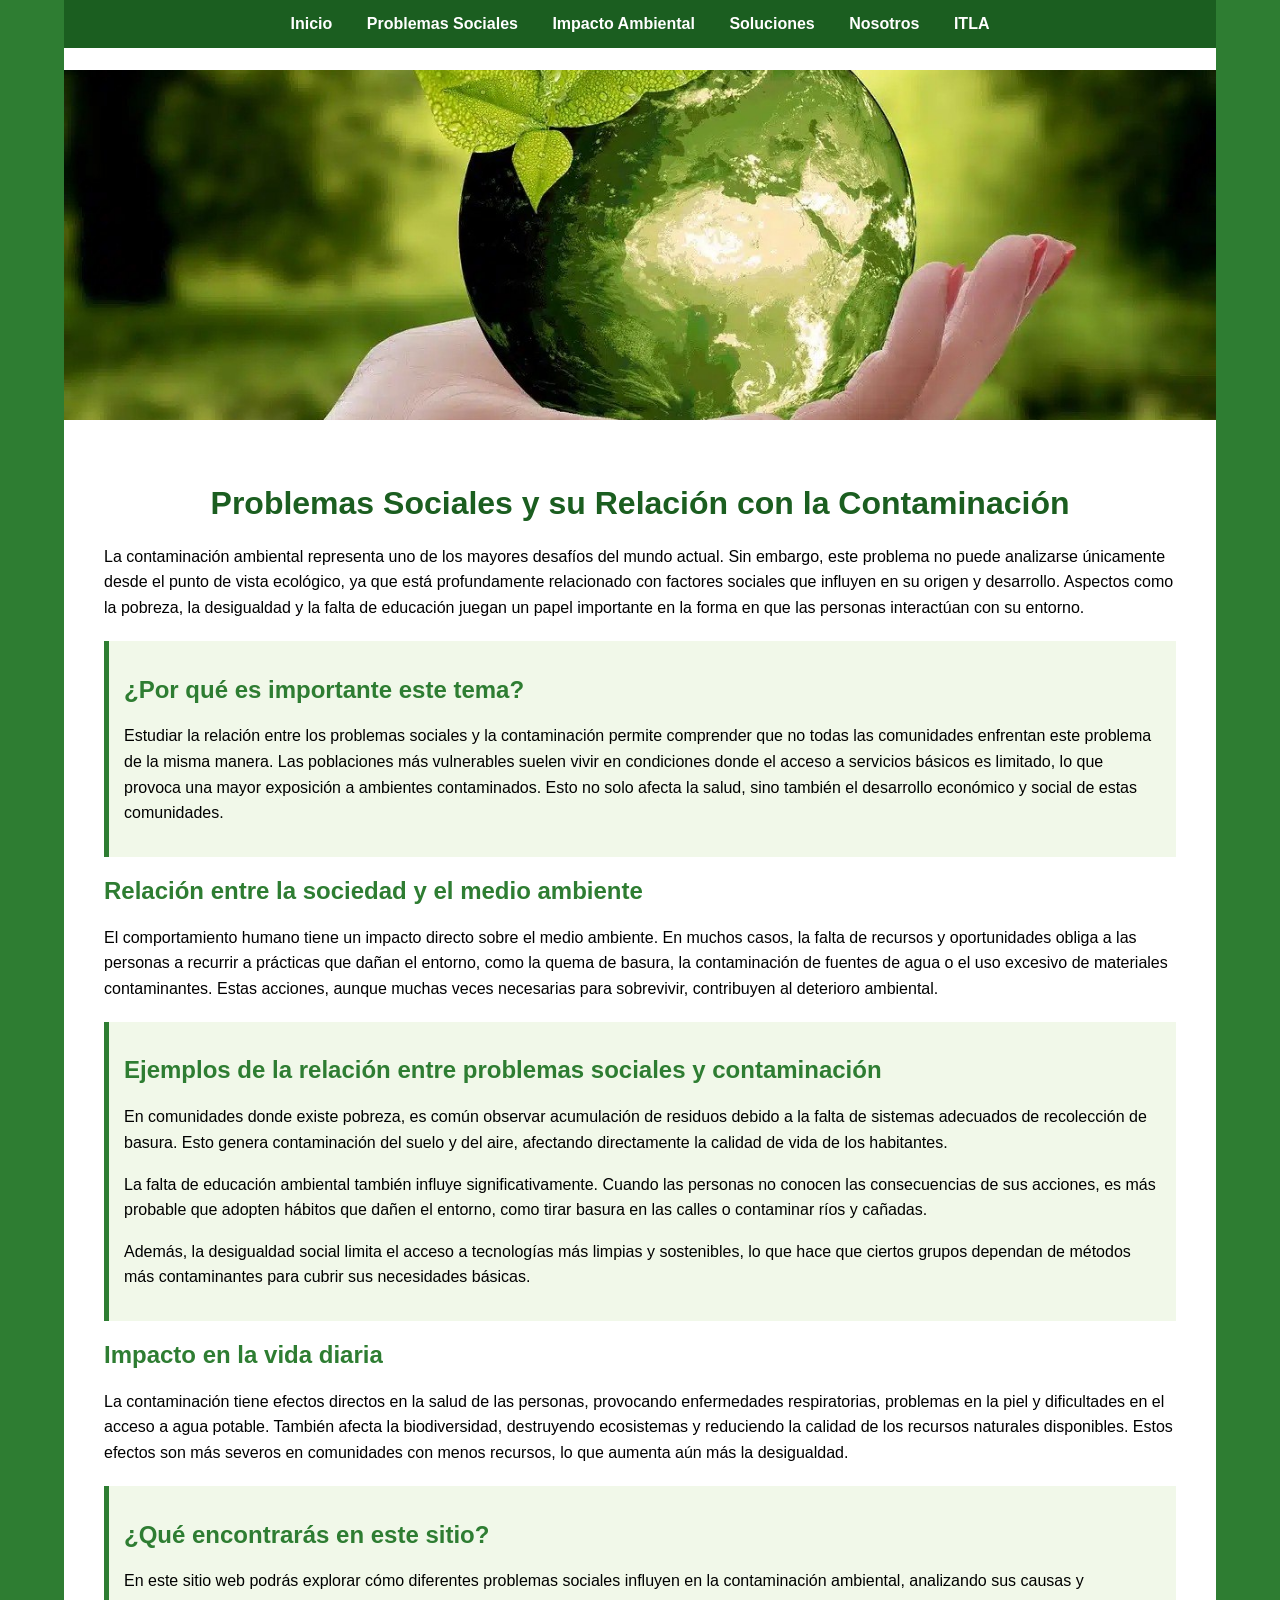
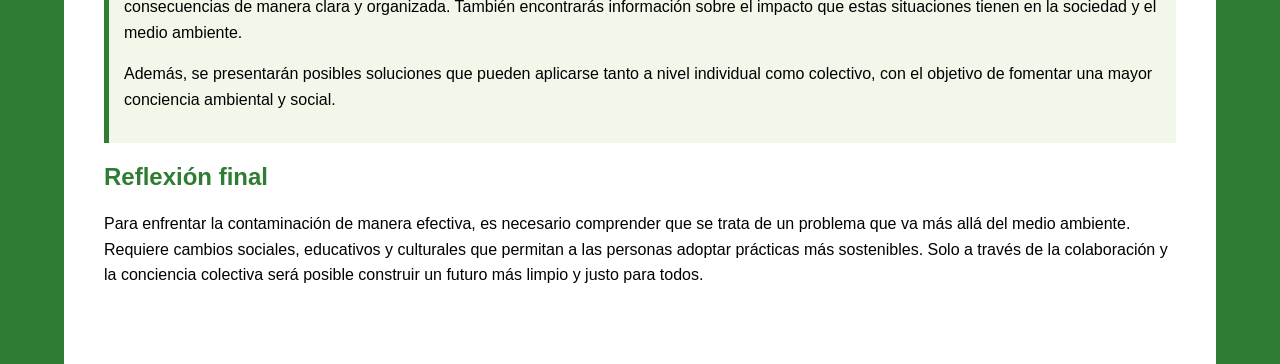
<file: Index.html>
<!DOCTYPE html>
<html lang="es">
<head>
    <meta charset="UTF-8">
    <title>Problemas Sociales y Contaminación</title>

    <!-- CSS CORREGIDO -->
    <link rel="stylesheet" href="estilos.css">
</head>

<body>

<div class="contenedor">

    <!-- MENÚ -->
    <nav id="menu">
        <a href="index.html">Inicio</a>
        <a href="problemas.html">Problemas Sociales</a>
        <a href="impacto.html">Impacto Ambiental</a>
        <a href="soluciones.html">Soluciones</a>
        <a href="nosotros.html">Nosotros</a>
        <a href="https://itla.edu.do/quienes-somos/" target="_blank">ITLA</a>
    </nav>

    <div class="espacio"></div>

    <!-- IMAGEN -->
    <header>
        <img src="imagenes/Imagen-superior.jpg" alt="Imagen sobre contaminación">
    </header>

    <!-- CONTENIDO -->
    <main>
<main>

    <h1>Problemas Sociales y su Relación con la Contaminación</h1>

    <p>
        La contaminación ambiental representa uno de los mayores desafíos del mundo actual. 
        Sin embargo, este problema no puede analizarse únicamente desde el punto de vista ecológico, 
        ya que está profundamente relacionado con factores sociales que influyen en su origen y desarrollo. 
        Aspectos como la pobreza, la desigualdad y la falta de educación juegan un papel importante en la 
        forma en que las personas interactúan con su entorno.
    </p>

    <div class="caja">
        <h2>¿Por qué es importante este tema?</h2>
        <p>
            Estudiar la relación entre los problemas sociales y la contaminación permite comprender que 
            no todas las comunidades enfrentan este problema de la misma manera. Las poblaciones más vulnerables 
            suelen vivir en condiciones donde el acceso a servicios básicos es limitado, lo que provoca una 
            mayor exposición a ambientes contaminados. Esto no solo afecta la salud, sino también el desarrollo 
            económico y social de estas comunidades.
        </p>
    </div>

    <h2>Relación entre la sociedad y el medio ambiente</h2>
    <p>
        El comportamiento humano tiene un impacto directo sobre el medio ambiente. En muchos casos, 
        la falta de recursos y oportunidades obliga a las personas a recurrir a prácticas que dañan el entorno, 
        como la quema de basura, la contaminación de fuentes de agua o el uso excesivo de materiales contaminantes. 
        Estas acciones, aunque muchas veces necesarias para sobrevivir, contribuyen al deterioro ambiental.
    </p>

    <div class="caja">
        <h2>Ejemplos de la relación entre problemas sociales y contaminación</h2>
        
        <p>
            En comunidades donde existe pobreza, es común observar acumulación de residuos debido a la falta de 
            sistemas adecuados de recolección de basura. Esto genera contaminación del suelo y del aire, afectando 
            directamente la calidad de vida de los habitantes.
        </p>

        <p>
            La falta de educación ambiental también influye significativamente. Cuando las personas no conocen 
            las consecuencias de sus acciones, es más probable que adopten hábitos que dañen el entorno, como 
            tirar basura en las calles o contaminar ríos y cañadas.
        </p>

        <p>
            Además, la desigualdad social limita el acceso a tecnologías más limpias y sostenibles, lo que hace 
            que ciertos grupos dependan de métodos más contaminantes para cubrir sus necesidades básicas.
        </p>
    </div>

    <h2>Impacto en la vida diaria</h2>
    <p>
        La contaminación tiene efectos directos en la salud de las personas, provocando enfermedades respiratorias, 
        problemas en la piel y dificultades en el acceso a agua potable. También afecta la biodiversidad, destruyendo 
        ecosistemas y reduciendo la calidad de los recursos naturales disponibles. Estos efectos son más severos en 
        comunidades con menos recursos, lo que aumenta aún más la desigualdad.
    </p>

    <div class="caja">
        <h2>¿Qué encontrarás en este sitio?</h2>

        <p>
            En este sitio web podrás explorar cómo diferentes problemas sociales influyen en la contaminación ambiental, 
            analizando sus causas y consecuencias de manera clara y organizada. También encontrarás información sobre 
            el impacto que estas situaciones tienen en la sociedad y el medio ambiente.
        </p>

        <p>
            Además, se presentarán posibles soluciones que pueden aplicarse tanto a nivel individual como colectivo, 
            con el objetivo de fomentar una mayor conciencia ambiental y social.
        </p>
    </div>

    <h2>Reflexión final</h2>
    <p>
        Para enfrentar la contaminación de manera efectiva, es necesario comprender que se trata de un problema que va 
        más allá del medio ambiente. Requiere cambios sociales, educativos y culturales que permitan a las personas 
        adoptar prácticas más sostenibles. Solo a través de la colaboración y la conciencia colectiva será posible 
        construir un futuro más limpio y justo para todos.
    </p>

</main>

    </main>

</div>

<!-- JS CORREGIDO -->
<script src="script.js"></script>

</body>
</html>
</file>
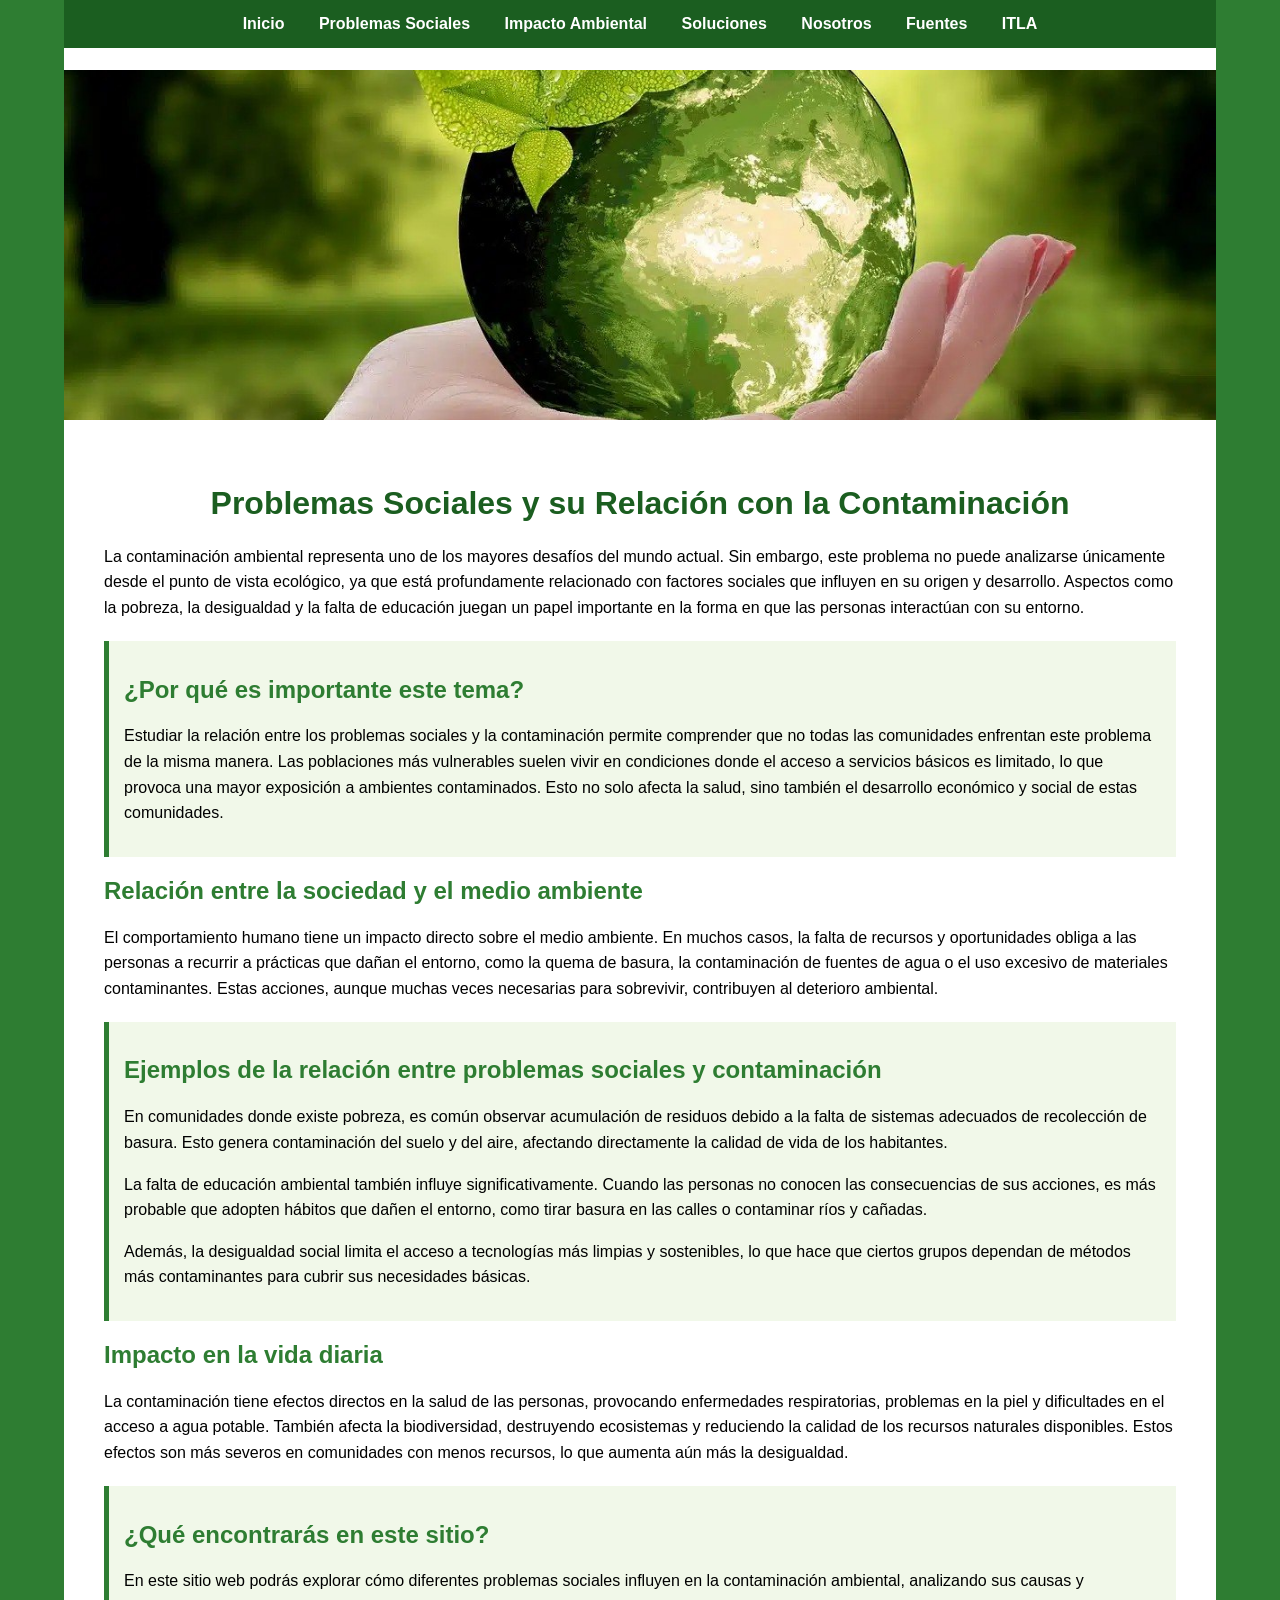
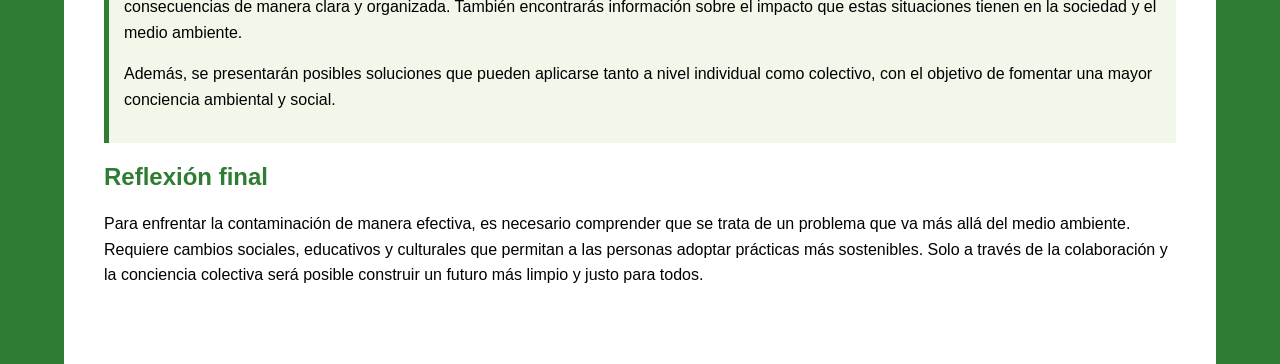
<file: index.html>
<!DOCTYPE html>
<html lang="es">
<head>
    <meta charset="UTF-8">
    <title>Problemas Sociales y Contaminación</title>

    <!-- CSS CORREGIDO -->
    <link rel="stylesheet" href="estilos.css">
</head>

<body>

<div class="contenedor">

    <!-- MENÚ -->
   <nav id="menu">
        <a href="index.html">Inicio</a>
        <a href="problemas.html">Problemas Sociales</a>
        <a href="impacto.html">Impacto Ambiental</a>
        <a href="soluciones.html">Soluciones</a>
        <a href="nosotros.html">Nosotros</a>
        <a href="fuentes.html">Fuentes</a>
        <a href="https://itla.edu.do/quienes-somos/" target="_blank">ITLA</a>
    </nav>

    <div class="espacio"></div>

    <!-- IMAGEN -->
    <header>
        <img src="imagenes/Imagen-superior.jpg" alt="Imagen sobre contaminación">
    </header>

    <!-- CONTENIDO -->
    <main>
<main>

    <h1>Problemas Sociales y su Relación con la Contaminación</h1>

    <p>
        La contaminación ambiental representa uno de los mayores desafíos del mundo actual. 
        Sin embargo, este problema no puede analizarse únicamente desde el punto de vista ecológico, 
        ya que está profundamente relacionado con factores sociales que influyen en su origen y desarrollo. 
        Aspectos como la pobreza, la desigualdad y la falta de educación juegan un papel importante en la 
        forma en que las personas interactúan con su entorno.
    </p>

    <div class="caja">
        <h2>¿Por qué es importante este tema?</h2>
        <p>
            Estudiar la relación entre los problemas sociales y la contaminación permite comprender que 
            no todas las comunidades enfrentan este problema de la misma manera. Las poblaciones más vulnerables 
            suelen vivir en condiciones donde el acceso a servicios básicos es limitado, lo que provoca una 
            mayor exposición a ambientes contaminados. Esto no solo afecta la salud, sino también el desarrollo 
            económico y social de estas comunidades.
        </p>
    </div>

    <h2>Relación entre la sociedad y el medio ambiente</h2>
    <p>
        El comportamiento humano tiene un impacto directo sobre el medio ambiente. En muchos casos, 
        la falta de recursos y oportunidades obliga a las personas a recurrir a prácticas que dañan el entorno, 
        como la quema de basura, la contaminación de fuentes de agua o el uso excesivo de materiales contaminantes. 
        Estas acciones, aunque muchas veces necesarias para sobrevivir, contribuyen al deterioro ambiental.
    </p>

    <div class="caja">
        <h2>Ejemplos de la relación entre problemas sociales y contaminación</h2>
        
        <p>
            En comunidades donde existe pobreza, es común observar acumulación de residuos debido a la falta de 
            sistemas adecuados de recolección de basura. Esto genera contaminación del suelo y del aire, afectando 
            directamente la calidad de vida de los habitantes.
        </p>

        <p>
            La falta de educación ambiental también influye significativamente. Cuando las personas no conocen 
            las consecuencias de sus acciones, es más probable que adopten hábitos que dañen el entorno, como 
            tirar basura en las calles o contaminar ríos y cañadas.
        </p>

        <p>
            Además, la desigualdad social limita el acceso a tecnologías más limpias y sostenibles, lo que hace 
            que ciertos grupos dependan de métodos más contaminantes para cubrir sus necesidades básicas.
        </p>
    </div>

    <h2>Impacto en la vida diaria</h2>
    <p>
        La contaminación tiene efectos directos en la salud de las personas, provocando enfermedades respiratorias, 
        problemas en la piel y dificultades en el acceso a agua potable. También afecta la biodiversidad, destruyendo 
        ecosistemas y reduciendo la calidad de los recursos naturales disponibles. Estos efectos son más severos en 
        comunidades con menos recursos, lo que aumenta aún más la desigualdad.
    </p>

    <div class="caja">
        <h2>¿Qué encontrarás en este sitio?</h2>

        <p>
            En este sitio web podrás explorar cómo diferentes problemas sociales influyen en la contaminación ambiental, 
            analizando sus causas y consecuencias de manera clara y organizada. También encontrarás información sobre 
            el impacto que estas situaciones tienen en la sociedad y el medio ambiente.
        </p>

        <p>
            Además, se presentarán posibles soluciones que pueden aplicarse tanto a nivel individual como colectivo, 
            con el objetivo de fomentar una mayor conciencia ambiental y social.
        </p>
    </div>

    <h2>Reflexión final</h2>
    <p>
        Para enfrentar la contaminación de manera efectiva, es necesario comprender que se trata de un problema que va 
        más allá del medio ambiente. Requiere cambios sociales, educativos y culturales que permitan a las personas 
        adoptar prácticas más sostenibles. Solo a través de la colaboración y la conciencia colectiva será posible 
        construir un futuro más limpio y justo para todos.
    </p>

</main>

    </main>

</div>

<!-- JS CORREGIDO -->
<script src="script.js"></script>

</body>
</html>
</file>
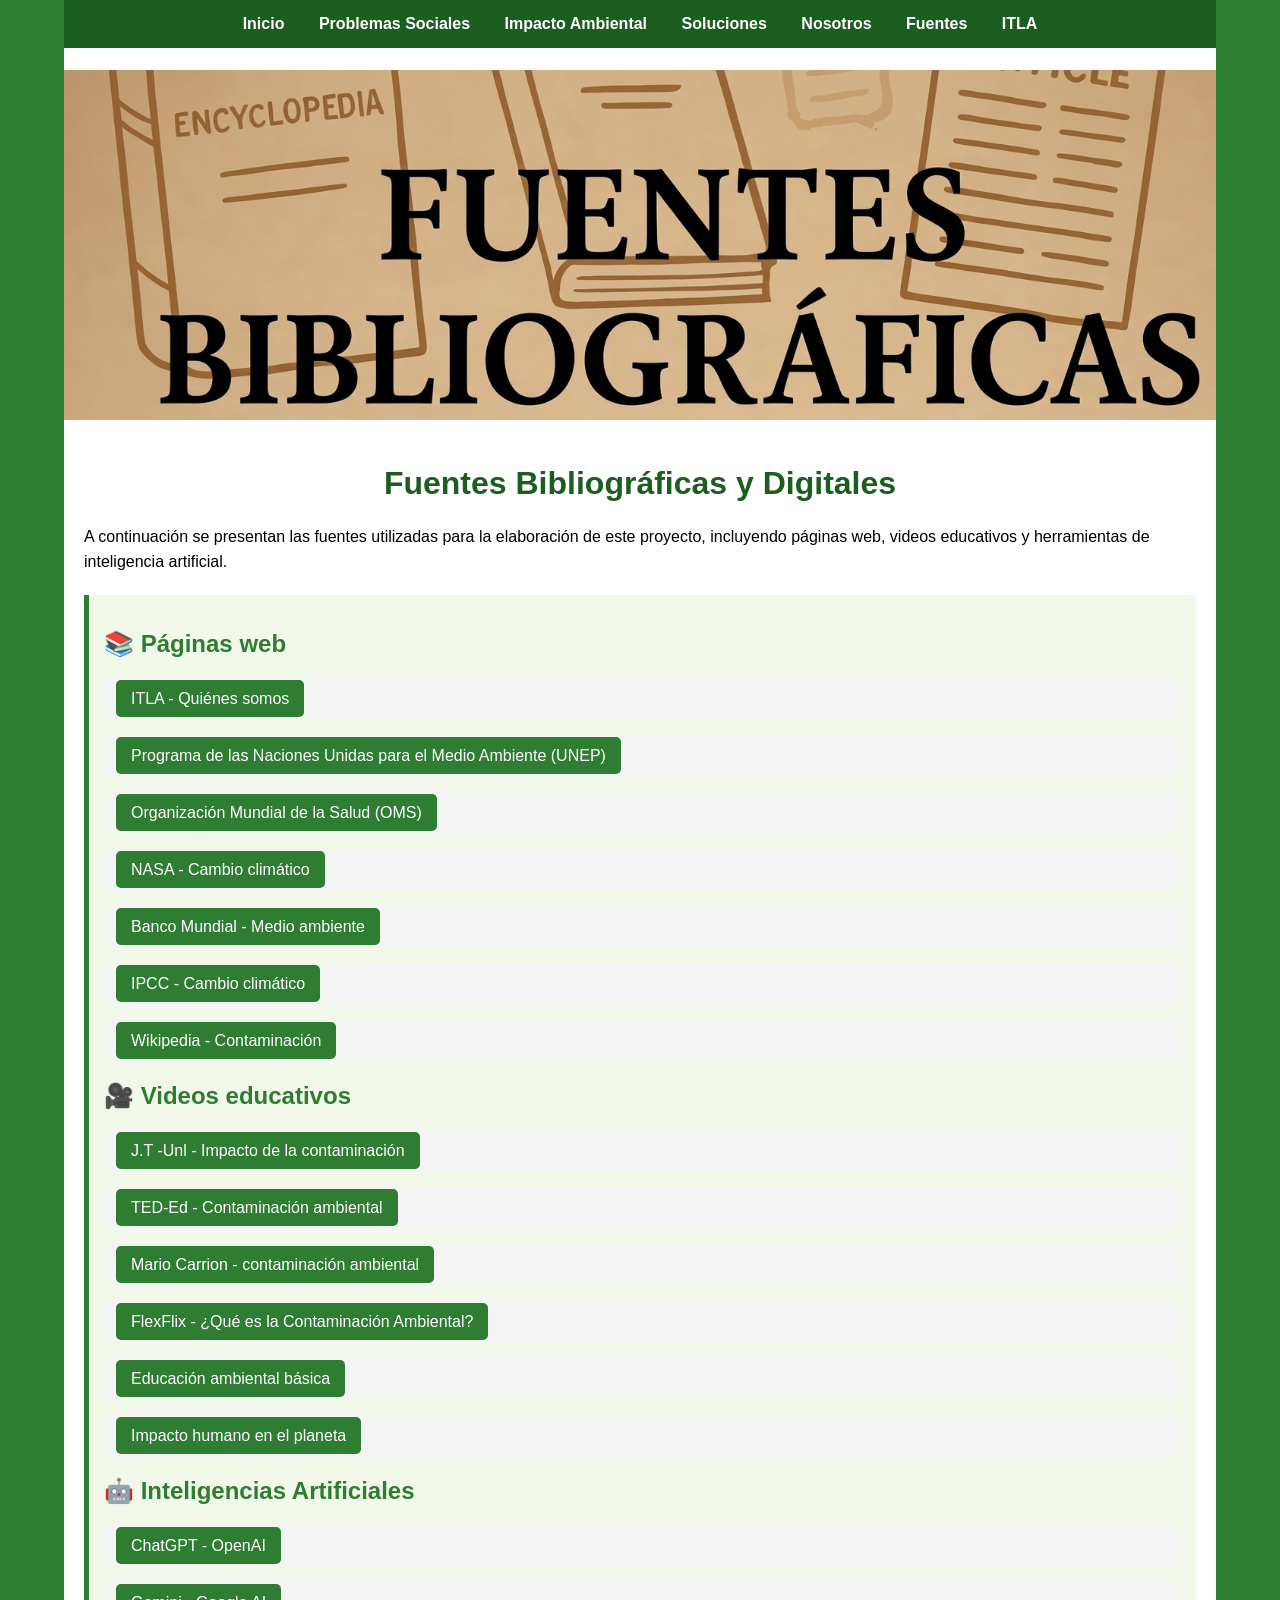
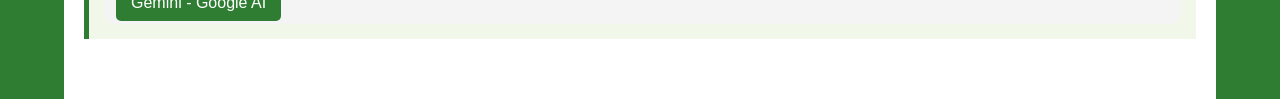
<file: fuentes.html>
<!DOCTYPE html>
<html lang="es">
<head>
    <meta charset="UTF-8">
    <title>Fuentes</title>
    <link rel="stylesheet" href="estilos.css">
</head>

<body>

<div class="contenedor">

    <!-- MENÚ SUPERIOR -->
    <nav id="menu">
        <a href="index.html">Inicio</a>
        <a href="problemas.html">Problemas Sociales</a>
        <a href="impacto.html">Impacto Ambiental</a>
        <a href="soluciones.html">Soluciones</a>
        <a href="nosotros.html">Nosotros</a>
        <a href="fuentes.html">Fuentes</a>
        <a href="https://itla.edu.do/quienes-somos/" target="_blank">ITLA</a>
    </nav>

    <div class="espacio"></div>

    <header>
        <img src="imagenes/fuentes.png" alt="Fuentes">
    </header>

    <main>

        <h1>Fuentes Bibliográficas y Digitales</h1>

        <p>
            A continuación se presentan las fuentes utilizadas para la elaboración de este proyecto,
            incluyendo páginas web, videos educativos y herramientas de inteligencia artificial.
        </p>

        <div class="caja">

            <h2>📚 Páginas web</h2>
            <ul>
                <li><a href="https://itla.edu.do/quienes-somos/" target="_blank">ITLA - Quiénes somos</a></li>
                <li><a href="https://www.unep.org/es" target="_blank">Programa de las Naciones Unidas para el Medio Ambiente (UNEP)</a></li>
                <li><a href="https://www.who.int/es" target="_blank">Organización Mundial de la Salud (OMS)</a></li>
                <li><a href="https://www.nasa.gov/" target="_blank">NASA - Cambio climático</a></li>
                <li><a href="https://www.worldbank.org/" target="_blank">Banco Mundial - Medio ambiente</a></li>
                <li><a href="https://www.ipcc.ch/" target="_blank">IPCC - Cambio climático</a></li>
                <li><a href="https://es.wikipedia.org/wiki/Contaminaci%C3%B3n" target="_blank">Wikipedia - Contaminación</a></li>
            </ul>

            <h2>🎥 Videos educativos</h2>
            <ul>
                <li><a href="https://youtu.be/z6Bbp6sxxX4?si=Gl6hF5OKUxnNDO7M" target="_blank">J.T -Unl - Impacto de la contaminación</a></li>
                <li><a href="https://www.youtube.com/watch?v=7qk3bY1Tg5A" target="_blank">TED-Ed - Contaminación ambiental</a></li>
                <li><a href="https://youtu.be/TV-YEQOIFuQ?si=cPywF-HM-g-b47pK" target="_blank">Mario Carrion - contaminación ambiental</a></li>
                <li><a href="https://youtu.be/TV-YEQOIFuQ?si=Kb3-JQDMf-FNzr_F" target="_blank">FlexFlix - ¿Qué es la Contaminación Ambiental?</a></li>
                <li><a href="https://www.youtube.com/watch?v=EtW2rrLHs08" target="_blank">Educación ambiental básica</a></li>
                <li><a href="https://www.youtube.com/watch?v=1kUE0BZtTRc" target="_blank">Impacto humano en el planeta</a></li>
            </ul>

            <h2>🤖 Inteligencias Artificiales</h2>
            <ul>
                <li><a href="https://chat.openai.com/" target="_blank">ChatGPT - OpenAI</a></li>
                <li><a href="https://gemini.google.com/" target="_blank">Gemini - Google AI</a></li>
            </ul>

        </div>

    </main>

</div>

<script src="script.js"></script>

</body>
</html>
</file>
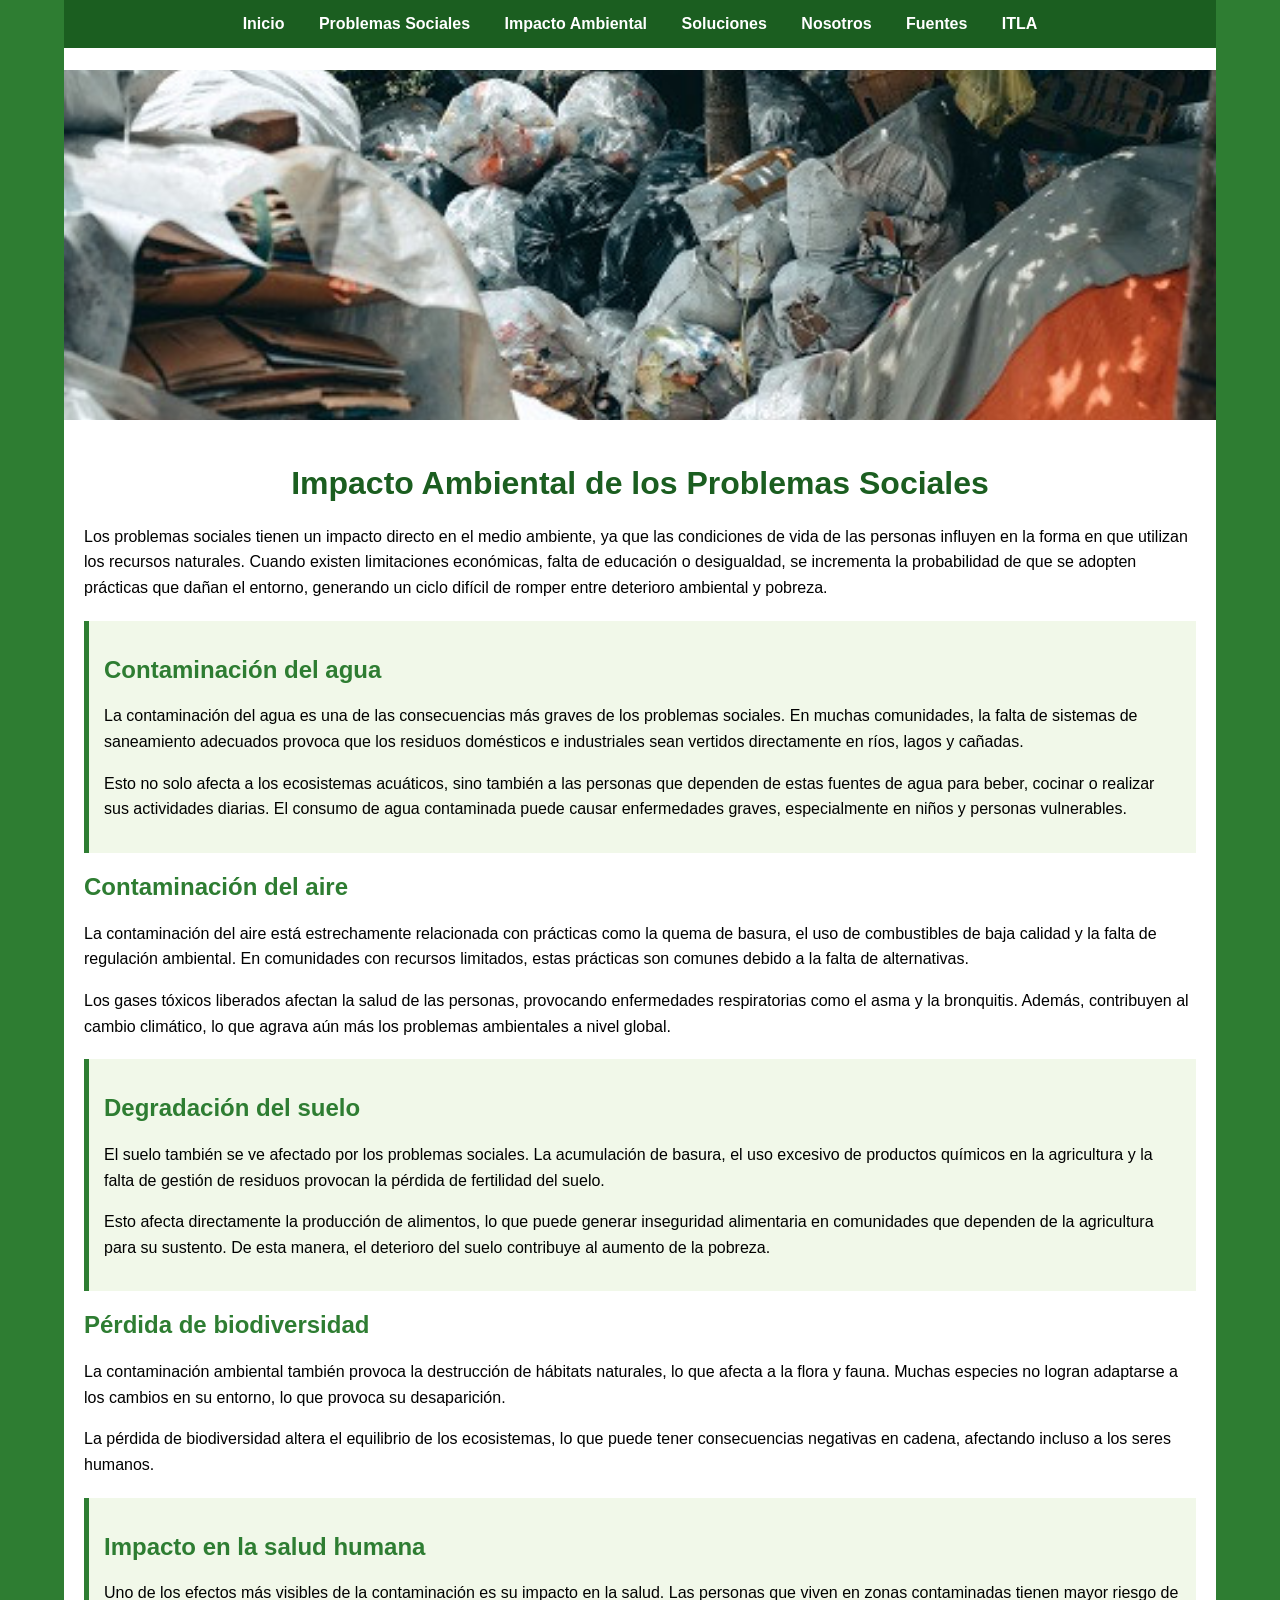
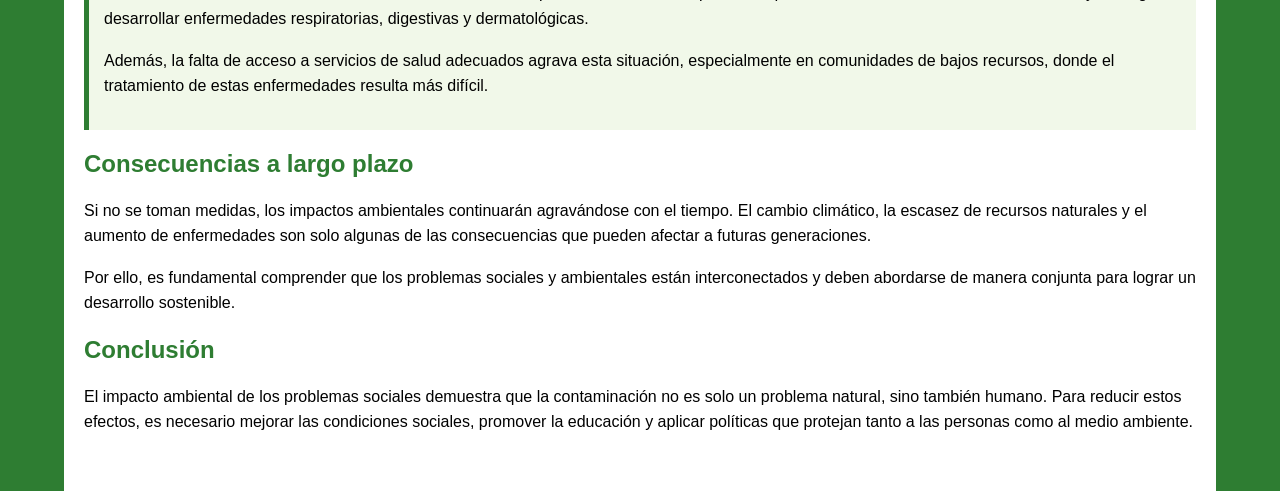
<file: impacto.html>
<!DOCTYPE html>
<html lang="es">
<head>
    <meta charset="UTF-8">
    <title>Impacto Ambiental</title>
    <link rel="stylesheet" href="estilos.css">
</head>

<body>

<div class="contenedor">

<nav id="menu">
        <a href="index.html">Inicio</a>
        <a href="problemas.html">Problemas Sociales</a>
        <a href="impacto.html">Impacto Ambiental</a>
        <a href="soluciones.html">Soluciones</a>
        <a href="nosotros.html">Nosotros</a>
        <a href="fuentes.html">Fuentes</a>
        <a href="https://itla.edu.do/quienes-somos/" target="_blank">ITLA</a>
    </nav>

<div class="espacio"></div>

<header>
    <img src="imagenes/impacto.png">
</header>

<main>

<h1>Impacto Ambiental de los Problemas Sociales</h1>

<p>
Los problemas sociales tienen un impacto directo en el medio ambiente, ya que las condiciones 
de vida de las personas influyen en la forma en que utilizan los recursos naturales. Cuando 
existen limitaciones económicas, falta de educación o desigualdad, se incrementa la probabilidad 
de que se adopten prácticas que dañan el entorno, generando un ciclo difícil de romper entre 
deterioro ambiental y pobreza.
</p>

<div class="caja">
<h2>Contaminación del agua</h2>
<p>
La contaminación del agua es una de las consecuencias más graves de los problemas sociales. 
En muchas comunidades, la falta de sistemas de saneamiento adecuados provoca que los residuos 
domésticos e industriales sean vertidos directamente en ríos, lagos y cañadas.
</p>

<p>
Esto no solo afecta a los ecosistemas acuáticos, sino también a las personas que dependen de 
estas fuentes de agua para beber, cocinar o realizar sus actividades diarias. El consumo de 
agua contaminada puede causar enfermedades graves, especialmente en niños y personas vulnerables.
</p>
</div>

<h2>Contaminación del aire</h2>
<p>
La contaminación del aire está estrechamente relacionada con prácticas como la quema de basura, 
el uso de combustibles de baja calidad y la falta de regulación ambiental. En comunidades con 
recursos limitados, estas prácticas son comunes debido a la falta de alternativas.
</p>

<p>
Los gases tóxicos liberados afectan la salud de las personas, provocando enfermedades respiratorias 
como el asma y la bronquitis. Además, contribuyen al cambio climático, lo que agrava aún más los 
problemas ambientales a nivel global.
</p>

<div class="caja">
<h2>Degradación del suelo</h2>
<p>
El suelo también se ve afectado por los problemas sociales. La acumulación de basura, el uso 
excesivo de productos químicos en la agricultura y la falta de gestión de residuos provocan 
la pérdida de fertilidad del suelo.
</p>

<p>
Esto afecta directamente la producción de alimentos, lo que puede generar inseguridad alimentaria 
en comunidades que dependen de la agricultura para su sustento. De esta manera, el deterioro del 
suelo contribuye al aumento de la pobreza.
</p>
</div>

<h2>Pérdida de biodiversidad</h2>
<p>
La contaminación ambiental también provoca la destrucción de hábitats naturales, lo que afecta a 
la flora y fauna. Muchas especies no logran adaptarse a los cambios en su entorno, lo que provoca 
su desaparición.
</p>

<p>
La pérdida de biodiversidad altera el equilibrio de los ecosistemas, lo que puede tener consecuencias 
negativas en cadena, afectando incluso a los seres humanos.
</p>

<div class="caja">
<h2>Impacto en la salud humana</h2>
<p>
Uno de los efectos más visibles de la contaminación es su impacto en la salud. Las personas que 
viven en zonas contaminadas tienen mayor riesgo de desarrollar enfermedades respiratorias, digestivas 
y dermatológicas.
</p>

<p>
Además, la falta de acceso a servicios de salud adecuados agrava esta situación, especialmente en 
comunidades de bajos recursos, donde el tratamiento de estas enfermedades resulta más difícil.
</p>
</div>

<h2>Consecuencias a largo plazo</h2>
<p>
Si no se toman medidas, los impactos ambientales continuarán agravándose con el tiempo. El cambio 
climático, la escasez de recursos naturales y el aumento de enfermedades son solo algunas de las 
consecuencias que pueden afectar a futuras generaciones.
</p>

<p>
Por ello, es fundamental comprender que los problemas sociales y ambientales están interconectados 
y deben abordarse de manera conjunta para lograr un desarrollo sostenible.
</p>

<h2>Conclusión</h2>
<p>
El impacto ambiental de los problemas sociales demuestra que la contaminación no es solo un problema 
natural, sino también humano. Para reducir estos efectos, es necesario mejorar las condiciones sociales, 
promover la educación y aplicar políticas que protejan tanto a las personas como al medio ambiente.
</p>

</main>

</div>

<script src="script.js"></script>

</body>
</html>
</file>
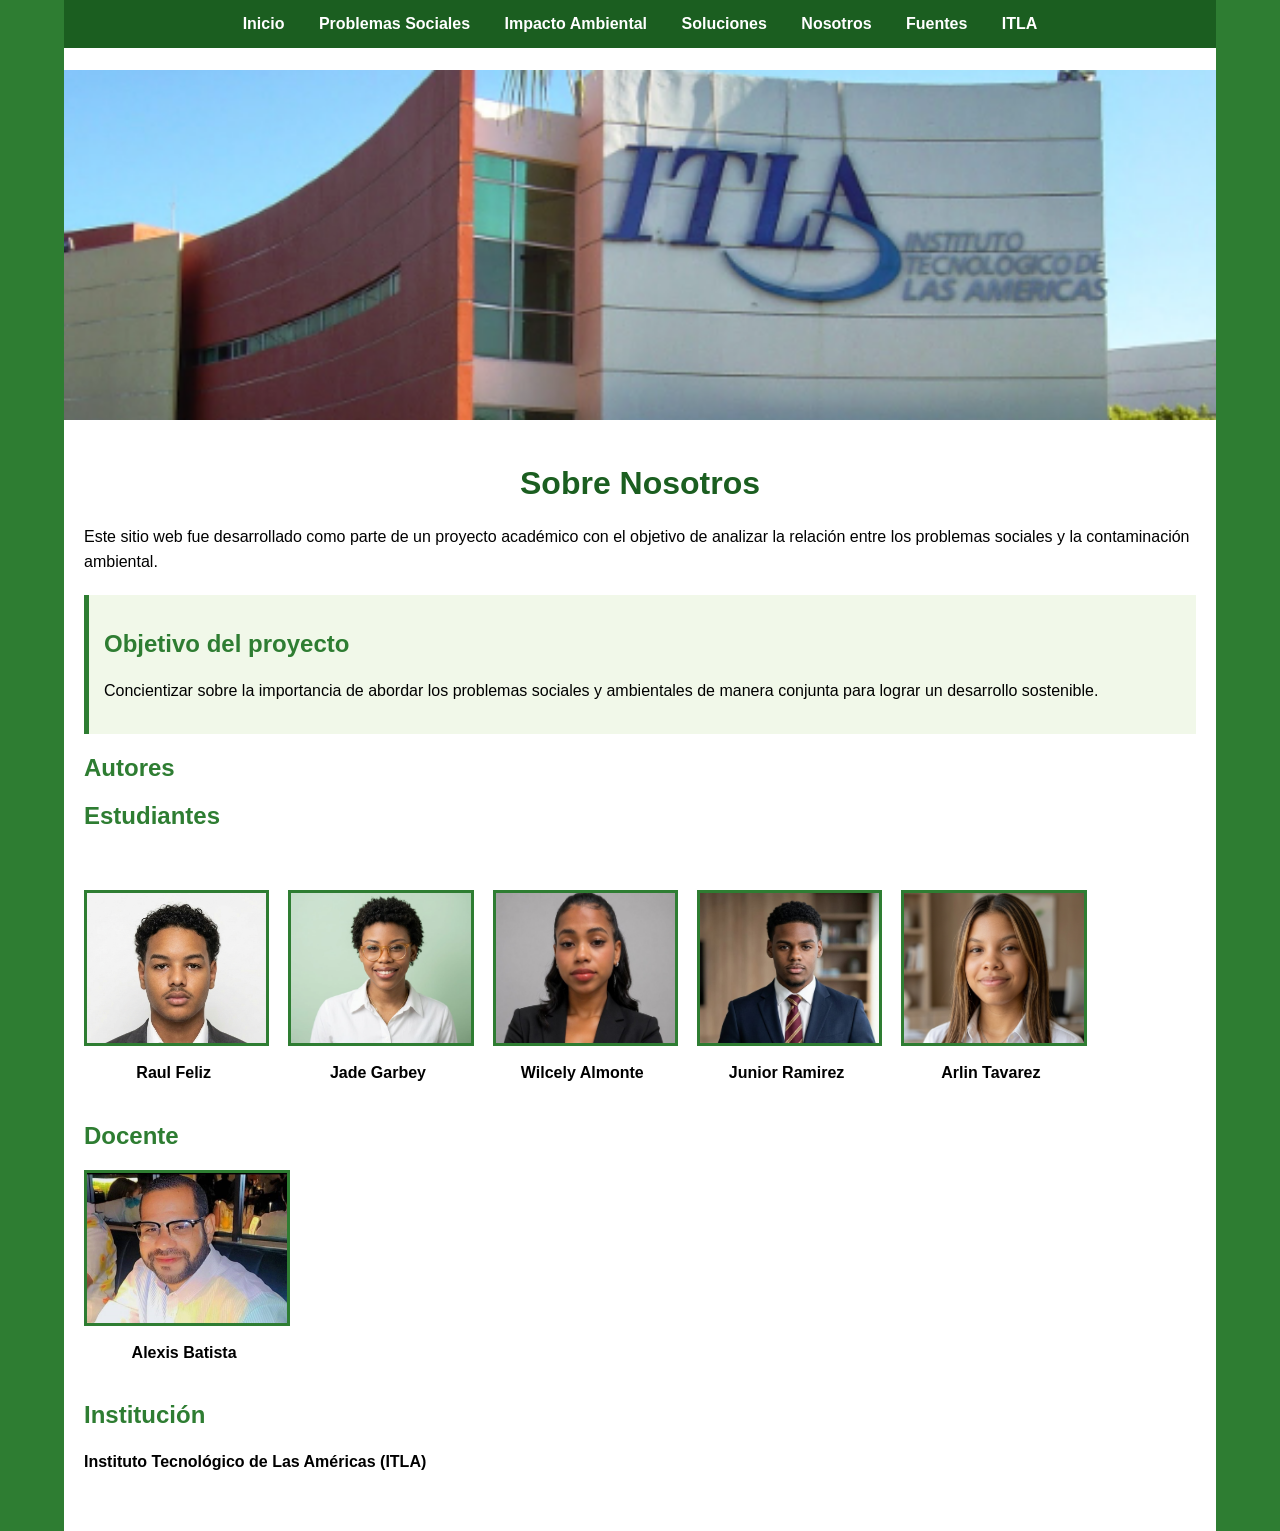
<file: nosotros.html>
<!DOCTYPE html>
<html lang="es">
<head>
    <meta charset="UTF-8">
    <title>Nosotros</title>
    <link rel="stylesheet" href="estilos.css">
</head>

<body>

<div class="contenedor">

<nav id="menu">
        <a href="index.html">Inicio</a>
        <a href="problemas.html">Problemas Sociales</a>
        <a href="impacto.html">Impacto Ambiental</a>
        <a href="soluciones.html">Soluciones</a>
        <a href="nosotros.html">Nosotros</a>
        <a href="fuentes.html">Fuentes</a>
        <a href="https://itla.edu.do/quienes-somos/" target="_blank">ITLA</a>
</nav>


<div class="espacio"></div>

<header>
    <img src="imagenes/Nosotros.png">
</header>

<main>

<h1>Sobre Nosotros</h1>

<p>
Este sitio web fue desarrollado como parte de un proyecto académico con el objetivo 
de analizar la relación entre los problemas sociales y la contaminación ambiental.
</p>

<div class="caja">
<h2>Objetivo del proyecto</h2>
<p>
Concientizar sobre la importancia de abordar los problemas sociales y ambientales 
de manera conjunta para lograr un desarrollo sostenible.
</p>
</div>

<h2>Autores</h2>
<p><h2>Estudiantes</h2>

<div class="estudiantes">

    <div class="estudiantes">

    <div class="estudiante">
        <a href="https://instagram.com/its_johad" target="_blank">
            <img src="imagenes/Raul.png">
        </a>
        <p>Raul Feliz</p>
    </div>

    <div class="estudiante">
        <a href="https://instagram.com/jadvrse" target="_blank">
            <img src="imagenes/jade.jpg">
        </a>
        <p>Jade Garbey</p>
    </div>

    <div class="estudiante">
        <a href="https://instagram.com/cely_mag" target="_blank">
            <img src="imagenes/Wilcelis.jpg">
        </a>
        <p>Wilcely Almonte</p>
    </div>

    <div class="estudiante">
        <a href="https://instagram.com/rs.yy_1" target="_blank">
            <img src="imagenes/junior.jpg">
        </a>
        <p>Junior Ramirez</p>
    </div>

    <div class="estudiante">
        <a href="https://instagram.com/_arlin_esther_" target="_blank">
            <img src="imagenes/Arlin.jpg">
        </a>
        <p>Arlin Tavarez</p>
    </div>

</div>
</div>

<h2>Docente</h2>

<div class="docente">

    <div class="profesor">
        <a href="https://instagram.com/alexisbatista_29" target="_blank">
            <img src="imagenes/Alexis.jpg">
        </a>
        <p>Alexis Batista</p>
    </div>

</div>
<h2>Institución</h2>
<p>
<a href="https://itla.edu.do/quienes-somos/" target="_blank">
    <strong>Instituto Tecnológico de Las Américas (ITLA)</strong>
</a>
</p>

</main>

</div>

<script src="script.js"></script>

</body>
</html>
</file>
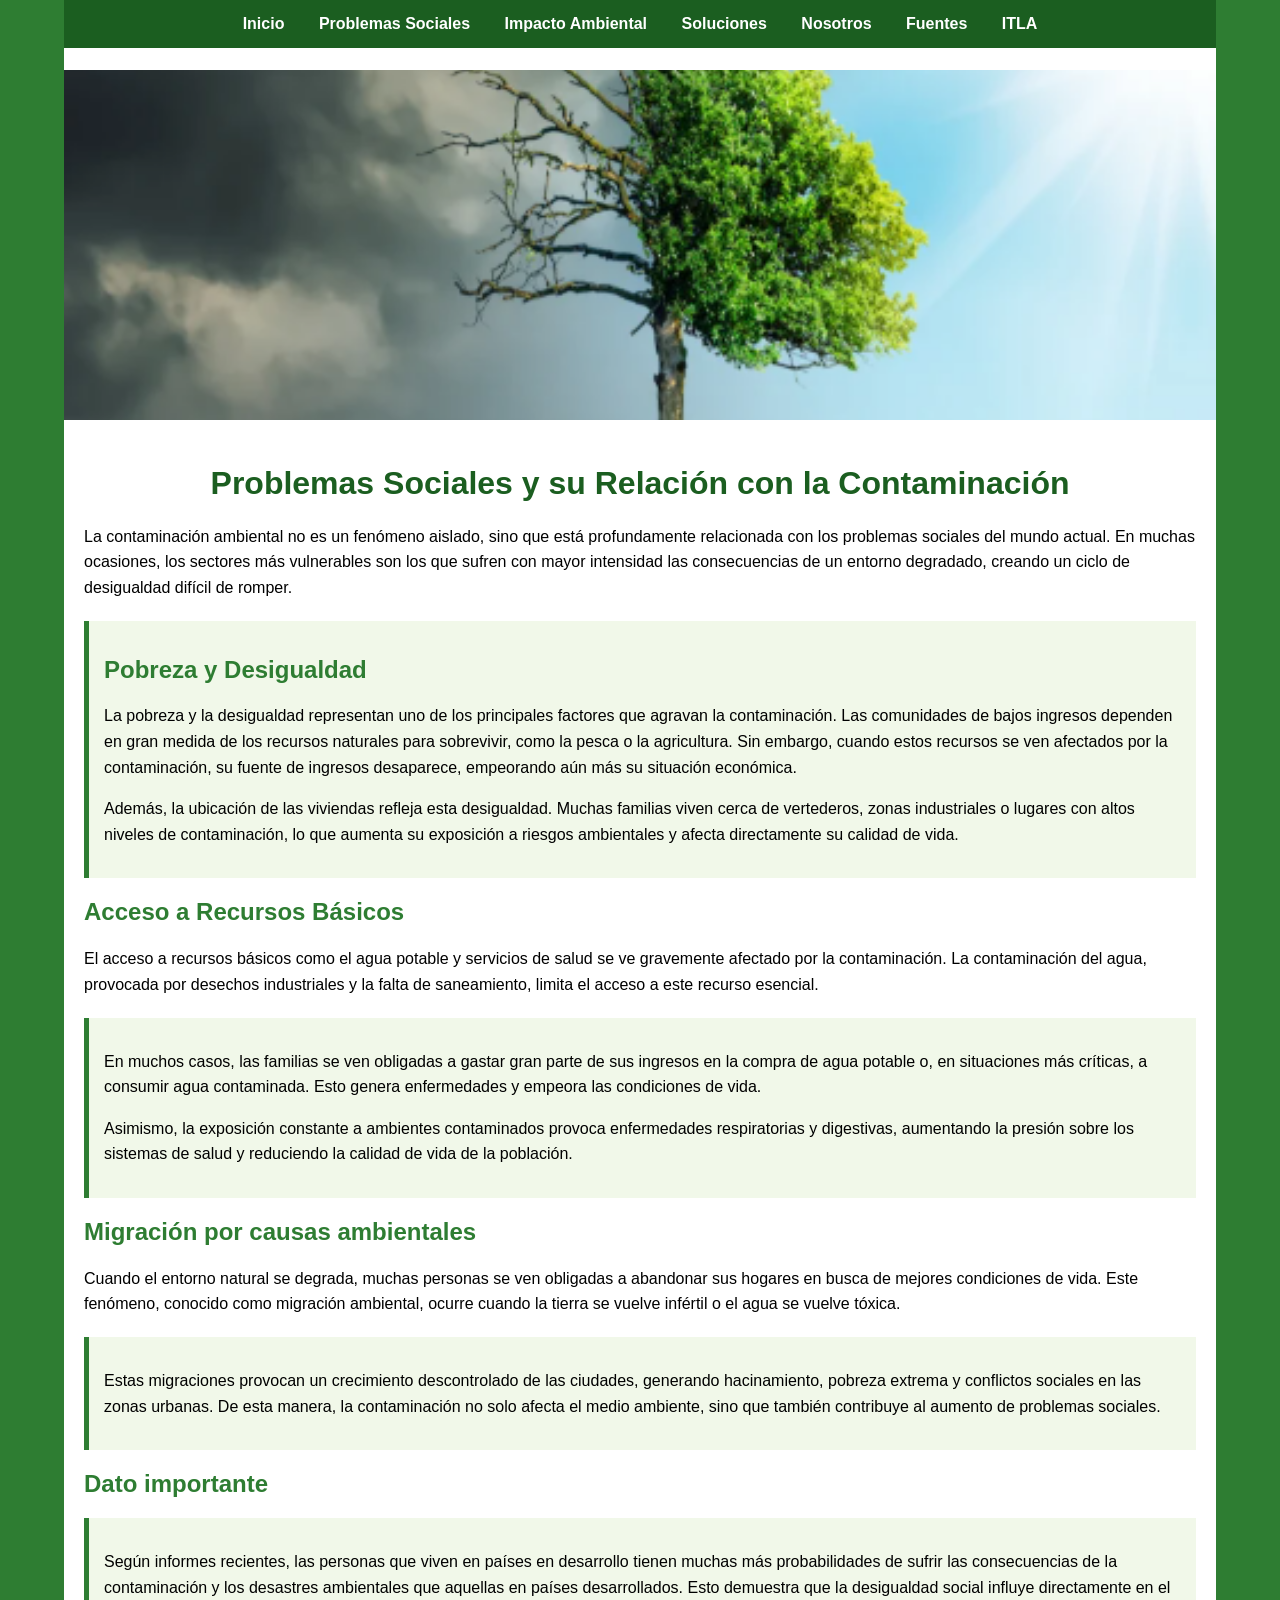
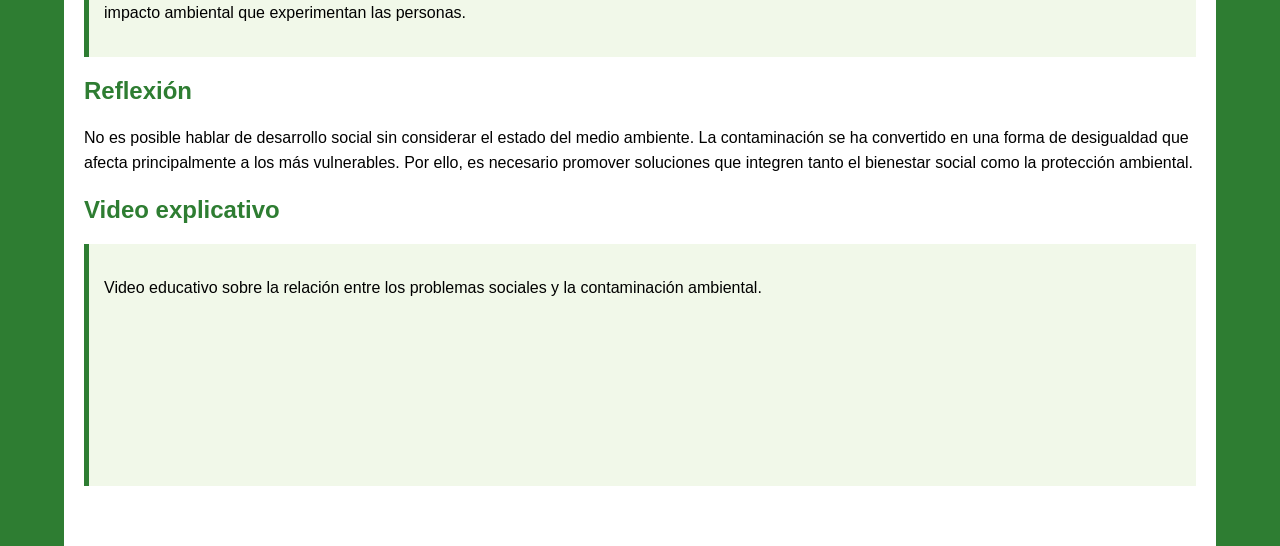
<file: problemas.html>
<!DOCTYPE html>
<html lang="es">
<head>
    <meta charset="UTF-8">
    <title>Problemas Sociales</title>

    <link rel="stylesheet" href="estilos.css">
</head>

<body>

<div class="contenedor">

    <!-- MENÚ -->
   <nav id="menu">
        <a href="index.html">Inicio</a>
        <a href="problemas.html">Problemas Sociales</a>
        <a href="impacto.html">Impacto Ambiental</a>
        <a href="soluciones.html">Soluciones</a>
        <a href="nosotros.html">Nosotros</a>
        <a href="fuentes.html">Fuentes</a>
        <a href="https://itla.edu.do/quienes-somos/" target="_blank">ITLA</a>
    </nav>

    <div class="espacio"></div>

    <!-- IMAGEN -->
    <header>
        <img src="imagenes/Problemas.png" alt="Problemas sociales y contaminación">
    </header>

    <!-- CONTENIDO -->
    <main>

        <h1>Problemas Sociales y su Relación con la Contaminación</h1>

        <p>
            La contaminación ambiental no es un fenómeno aislado, sino que está profundamente 
            relacionada con los problemas sociales del mundo actual. En muchas ocasiones, los sectores 
            más vulnerables son los que sufren con mayor intensidad las consecuencias de un entorno 
            degradado, creando un ciclo de desigualdad difícil de romper.
        </p>

        <div class="caja">
            <h2>Pobreza y Desigualdad</h2>

            <p>
                La pobreza y la desigualdad representan uno de los principales factores que agravan 
                la contaminación. Las comunidades de bajos ingresos dependen en gran medida de los 
                recursos naturales para sobrevivir, como la pesca o la agricultura. Sin embargo, 
                cuando estos recursos se ven afectados por la contaminación, su fuente de ingresos 
                desaparece, empeorando aún más su situación económica.
            </p>

            <p>
                Además, la ubicación de las viviendas refleja esta desigualdad. Muchas familias viven 
                cerca de vertederos, zonas industriales o lugares con altos niveles de contaminación, 
                lo que aumenta su exposición a riesgos ambientales y afecta directamente su calidad de vida.
            </p>
        </div>

        <h2>Acceso a Recursos Básicos</h2>

        <p>
            El acceso a recursos básicos como el agua potable y servicios de salud se ve gravemente 
            afectado por la contaminación. La contaminación del agua, provocada por desechos industriales 
            y la falta de saneamiento, limita el acceso a este recurso esencial.
        </p>

        <div class="caja">
            <p>
                En muchos casos, las familias se ven obligadas a gastar gran parte de sus ingresos en la 
                compra de agua potable o, en situaciones más críticas, a consumir agua contaminada. Esto 
                genera enfermedades y empeora las condiciones de vida.
            </p>

            <p>
                Asimismo, la exposición constante a ambientes contaminados provoca enfermedades 
                respiratorias y digestivas, aumentando la presión sobre los sistemas de salud y 
                reduciendo la calidad de vida de la población.
            </p>
        </div>

        <h2>Migración por causas ambientales</h2>

        <p>
            Cuando el entorno natural se degrada, muchas personas se ven obligadas a abandonar sus 
            hogares en busca de mejores condiciones de vida. Este fenómeno, conocido como migración 
            ambiental, ocurre cuando la tierra se vuelve infértil o el agua se vuelve tóxica.
        </p>

        <div class="caja">
            <p>
                Estas migraciones provocan un crecimiento descontrolado de las ciudades, generando 
                hacinamiento, pobreza extrema y conflictos sociales en las zonas urbanas. De esta manera, 
                la contaminación no solo afecta el medio ambiente, sino que también contribuye al aumento 
                de problemas sociales.
            </p>
        </div>

        <h2>Dato importante</h2>

        <div class="caja">
            <p>
                Según informes recientes, las personas que viven en países en desarrollo tienen muchas 
                más probabilidades de sufrir las consecuencias de la contaminación y los desastres 
                ambientales que aquellas en países desarrollados. Esto demuestra que la desigualdad 
                social influye directamente en el impacto ambiental que experimentan las personas.
            </p>
        </div>

        <h2>Reflexión</h2>

        <p>
            No es posible hablar de desarrollo social sin considerar el estado del medio ambiente. 
            La contaminación se ha convertido en una forma de desigualdad que afecta principalmente a 
            los más vulnerables. Por ello, es necesario promover soluciones que integren tanto el 
            bienestar social como la protección ambiental.
        </p>


        <h2>Video explicativo</h2>

<div class="caja">

    <p>
        Video educativo sobre la relación entre los problemas sociales y la contaminación ambiental.
    </p>

    <div class="video-container">
        <iframe 
            src="https://www.youtube.com/embed/5dXcK6ruGnc"
            title="Video explicativo"
            frameborder="0"
            allow="accelerometer; autoplay; clipboard-write; encrypted-media; gyroscope; picture-in-picture"
            allowfullscreen>
        </iframe>
    </div>

</div>

</div>

</div>

    </main>

</div>

<script src="script.js"></script>

</body>
</html>
</file>
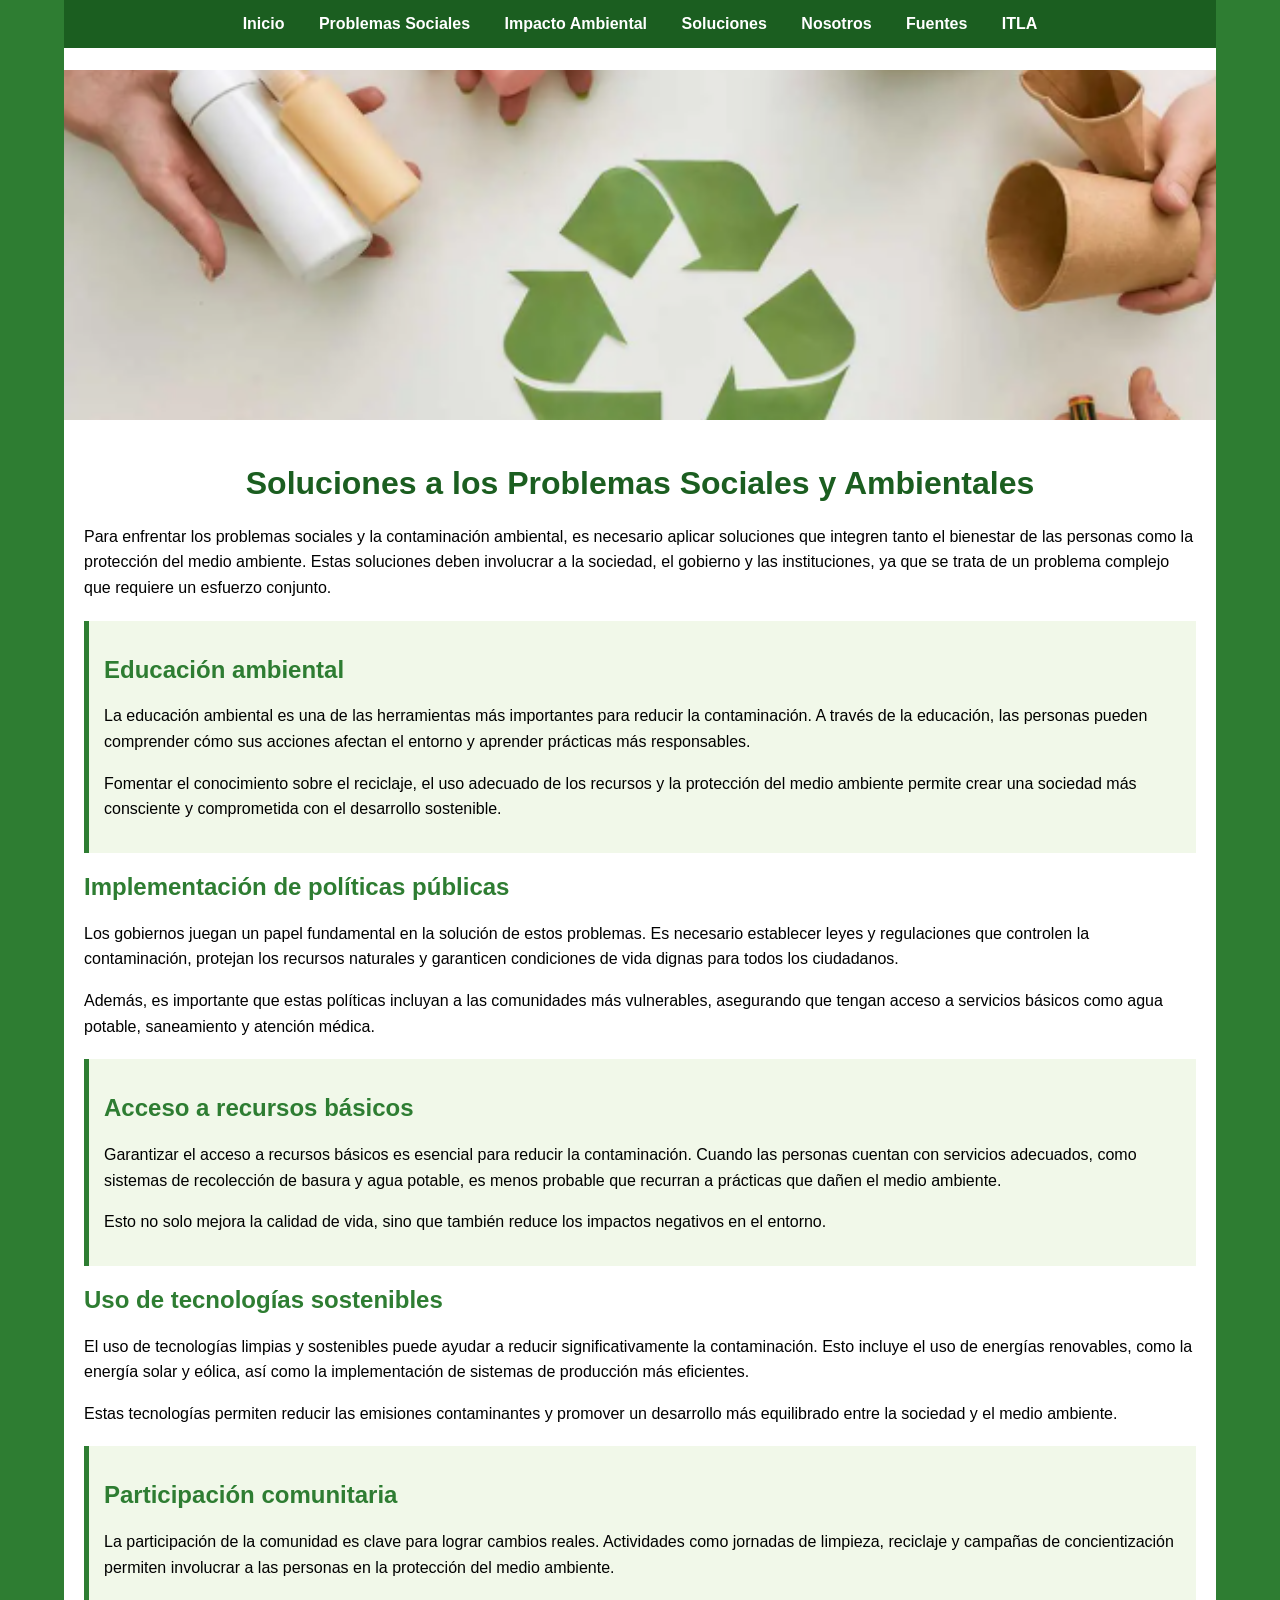
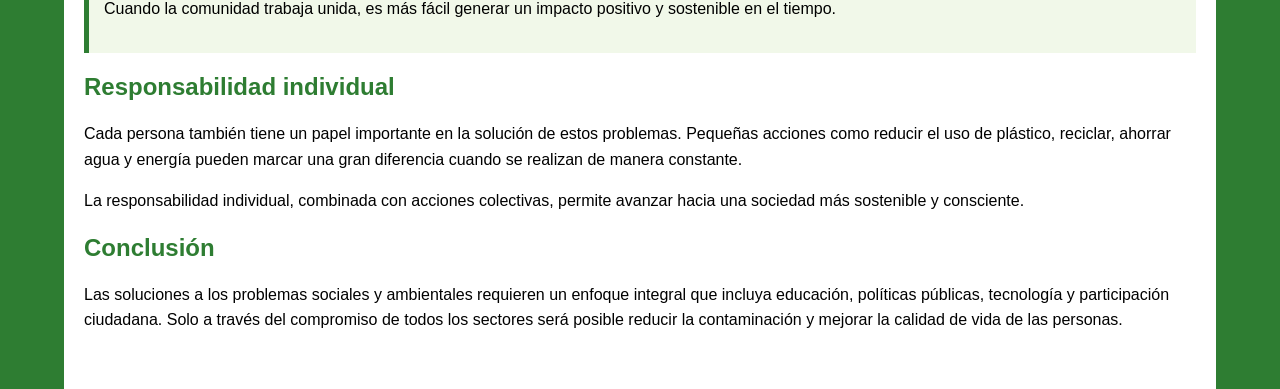
<file: soluciones.html>
<!DOCTYPE html>
<html lang="es">
<head>
    <meta charset="UTF-8">
    <title>Soluciones</title>
    <link rel="stylesheet" href="estilos.css">
</head>

<body>

<div class="contenedor">

<nav id="menu">
        <a href="index.html">Inicio</a>
        <a href="problemas.html">Problemas Sociales</a>
        <a href="impacto.html">Impacto Ambiental</a>
        <a href="soluciones.html">Soluciones</a>
        <a href="nosotros.html">Nosotros</a>
        <a href="fuentes.html">Fuentes</a>
        <a href="https://itla.edu.do/quienes-somos/" target="_blank">ITLA</a>
    </nav>

<div class="espacio"></div>

<header>
    <img src="imagenes/Soluciones.png">
</header>


<main>

<h1>Soluciones a los Problemas Sociales y Ambientales</h1>

<p>
Para enfrentar los problemas sociales y la contaminación ambiental, es necesario aplicar 
soluciones que integren tanto el bienestar de las personas como la protección del medio ambiente. 
Estas soluciones deben involucrar a la sociedad, el gobierno y las instituciones, ya que se trata 
de un problema complejo que requiere un esfuerzo conjunto.
</p>

<div class="caja">
<h2>Educación ambiental</h2>
<p>
La educación ambiental es una de las herramientas más importantes para reducir la contaminación. 
A través de la educación, las personas pueden comprender cómo sus acciones afectan el entorno y 
aprender prácticas más responsables.
</p>

<p>
Fomentar el conocimiento sobre el reciclaje, el uso adecuado de los recursos y la protección del 
medio ambiente permite crear una sociedad más consciente y comprometida con el desarrollo sostenible.
</p>
</div>

<h2>Implementación de políticas públicas</h2>
<p>
Los gobiernos juegan un papel fundamental en la solución de estos problemas. Es necesario establecer 
leyes y regulaciones que controlen la contaminación, protejan los recursos naturales y garanticen 
condiciones de vida dignas para todos los ciudadanos.
</p>

<p>
Además, es importante que estas políticas incluyan a las comunidades más vulnerables, asegurando 
que tengan acceso a servicios básicos como agua potable, saneamiento y atención médica.
</p>

<div class="caja">
<h2>Acceso a recursos básicos</h2>
<p>
Garantizar el acceso a recursos básicos es esencial para reducir la contaminación. Cuando las 
personas cuentan con servicios adecuados, como sistemas de recolección de basura y agua potable, 
es menos probable que recurran a prácticas que dañen el medio ambiente.
</p>

<p>
Esto no solo mejora la calidad de vida, sino que también reduce los impactos negativos en el entorno.
</p>
</div>

<h2>Uso de tecnologías sostenibles</h2>
<p>
El uso de tecnologías limpias y sostenibles puede ayudar a reducir significativamente la 
contaminación. Esto incluye el uso de energías renovables, como la energía solar y eólica, 
así como la implementación de sistemas de producción más eficientes.
</p>

<p>
Estas tecnologías permiten reducir las emisiones contaminantes y promover un desarrollo más 
equilibrado entre la sociedad y el medio ambiente.
</p>

<div class="caja">
<h2>Participación comunitaria</h2>
<p>
La participación de la comunidad es clave para lograr cambios reales. Actividades como jornadas 
de limpieza, reciclaje y campañas de concientización permiten involucrar a las personas en la 
protección del medio ambiente.
</p>

<p>
Cuando la comunidad trabaja unida, es más fácil generar un impacto positivo y sostenible en el tiempo.
</p>
</div>

<h2>Responsabilidad individual</h2>
<p>
Cada persona también tiene un papel importante en la solución de estos problemas. Pequeñas acciones 
como reducir el uso de plástico, reciclar, ahorrar agua y energía pueden marcar una gran diferencia 
cuando se realizan de manera constante.
</p>

<p>
La responsabilidad individual, combinada con acciones colectivas, permite avanzar hacia una sociedad 
más sostenible y consciente.
</p>

<h2>Conclusión</h2>
<p>
Las soluciones a los problemas sociales y ambientales requieren un enfoque integral que incluya 
educación, políticas públicas, tecnología y participación ciudadana. Solo a través del compromiso 
de todos los sectores será posible reducir la contaminación y mejorar la calidad de vida de las 
personas.
</p>

</main>


</div>

<script src="script.js"></script>

</body>
</html>
</file>
<file: estilos.css>
body {
    margin: 0;
    font-family: Arial, sans-serif;
    background-color: #2e7d32;
}


/* Contenedor */
.contenedor {
    width: 90%;
    margin: auto;
    background-color: white;
    padding-bottom: 20px;
    position: relative;
}

/* Menú */
nav {
    background-color: #1b5e20;
    padding: 15px;
    text-align: center;
    position: fixed;
    top: 0;
    width: 90%;
    left: 5%;
    box-sizing: border-box;
    transition: all 0.3s ease;
    z-index: 1000;
}

nav a {
    color: white;
    text-decoration: none;
    margin: 0 15px;
    font-weight: bold;
    transition: 0.3s;
}

nav a:hover {
    color: #a5d6a7;
}

/* Espacio para el menú */
.espacio {
    height: 70px;
}

/* Imagen principal */
header img {
    width: 100%;
    height: 350px;
    object-fit: cover;
}

/* Contenido */
main {
    padding: 20px;
}

h1 {
    text-align: center;
    color: #1b5e20;
}

h2 {
    color: #2e7d32;
}

p {
    line-height: 1.6;
}

/* Cajas */
.caja {
    background-color: #f1f8e9;
    padding: 15px;
    margin: 20px 0;
    border-left: 5px solid #2e7d32;
}

/* BOTÓN ITLA */
.caja a {
    background-color: #2e7d32;
    color: white;
    padding: 10px 15px;
    text-decoration: none;
    border-radius: 5px;
}

.caja a:hover {
    background-color: #1b5e20;
}

/* ========================= */
/* ESTUDIANTES (NOSOTROS) 🔥 */
/* ========================= */

.estudiantes {
    display: flex;
    justify-content: space-between;
    align-items: center;
    margin-top: 30px;
}

.estudiante {
    width: 18%;
    text-align: center;
}

.estudiante img {
    width: 100%;
    height: 150px;
    object-fit: cover;
    border-radius: 0; /* cuadrado */
    border: 3px solid #2e7d32;
}

.estudiante p {
    margin-top: 10px;
    font-weight: bold;
}

/* Efecto opcional bonito */
.estudiante img:hover {
    transform: scale(1.05);
    transition: 0.3s;
}


.estudiante img {
    cursor: pointer;
}

.estudiante img:hover {
    transform: scale(1.08);
    transition: 0.3s;
}

a:hover {
    text-decoration: underline;
}

/* Quitar estilo por defecto de los enlaces */
a {
    color: inherit; /* usa el color del texto normal */
    text-decoration: none; /* quita la línea */
}

.docente {
    display: flex;
    justify-content: flex-start; /* alineado a la izquierda */
    margin-top: 20px;
}

.profesor {
    width: 18%; /* mismo tamaño que estudiantes */
    text-align: center;
}

.profesor img {
    width: 100%;
    height: 150px;
    object-fit: cover;
    border-radius: 0;
    border: 3px solid #2e7d32;
}

.profesor p {
    margin-top: 10px;
    font-weight: bold;
}

.profesor img:hover {
    transform: scale(1.05);
    transition: 0.3s;
}


.caja ul {
    list-style: none;
    padding: 0;
    margin: 0;
}

/* 🔥 separación REAL entre recuadros */
.caja li {
    background: #f4f4f4;
    padding: 12px;
    border-radius: 10px;

    margin: 0 0 15px 0; /* 👈 espacio abajo obligatorio */
}

/* elimina el espacio del último */
.caja li:last-child {
    margin-bottom: 0;
}
</file>
